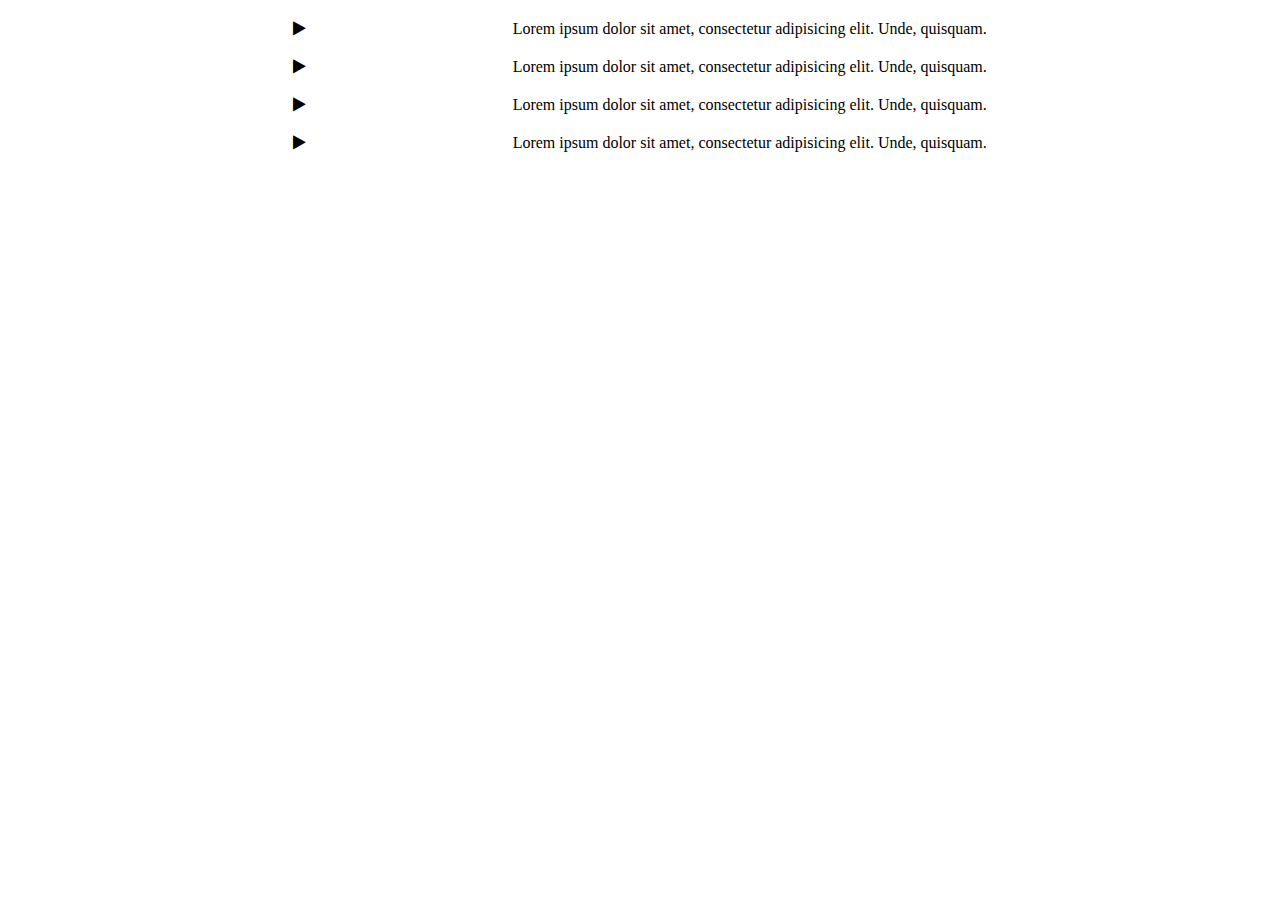
<file: dev/libs/jquery/index.html>
<!DOCTYPE html>
<html lang="en">
<head>
	<meta charset="UTF-8">
	<title>Document</title>
	<link rel="stylesheet" href="https://maxcdn.bootstrapcdn.com/font-awesome/4.7.0/css/font-awesome.min.css">
	<style>
		.container {
			width: 900px;
			margin: 20px auto;
		}

		.item {
			display: flex;
			justify-content: space-around;
			margin-bottom: 20px;
		}

		.d-none { display: none; }

		i {
			cursor: pointer;
		}

	</style>
</head>
<body>
	<div class="container">
		<div class="item">
			<div class="heading">
				<i class="fa fa-play"></i>
				<i class="fa fa-pause d-none"></i>
			</div>
			<div class="content">
				Lorem ipsum dolor sit amet, consectetur adipisicing elit. Unde, quisquam.
			</div>
		</div>
		<div class="item">
			<div class="heading">
				<i class="fa fa-play"></i>
				<i class="fa fa-pause d-none"></i>
			</div>
			<div class="content">
				Lorem ipsum dolor sit amet, consectetur adipisicing elit. Unde, quisquam.
			</div>
		</div>
		<div class="item">
			<div class="heading">
				<i class="fa fa-play"></i>
				<i class="fa fa-pause d-none"></i>
			</div>
			<div class="content">
				Lorem ipsum dolor sit amet, consectetur adipisicing elit. Unde, quisquam.
			</div>
		</div>
		<div class="item">
			<div class="heading">
				<i class="fa fa-play"></i>
				<i class="fa fa-pause d-none"></i>
			</div>
			<div class="content">
				Lorem ipsum dolor sit amet, consectetur adipisicing elit. Unde, quisquam.
			</div>
		</div>
	</div>
	<script src="jquery-3.3.1.min.js"></script>
	
	<script>
		
		"use strict";

		window.onload = function () {
			var 
				play  = $('.fa-play'),
				pause = $('.fa-pause');

			play.click(function() {
				$(this).addClass('d-none');
				$(this).next().removeClass('d-none');

				play.not($(this)).removeClass('d-none');
				pause.not($(this).next()).addClass('d-none');
			});

			pause.click(function() {
				$(this).addClass('d-none');
				$(this).prev().removeClass('d-none');
			});
		}

	</script>

</body>
</html>
</file>
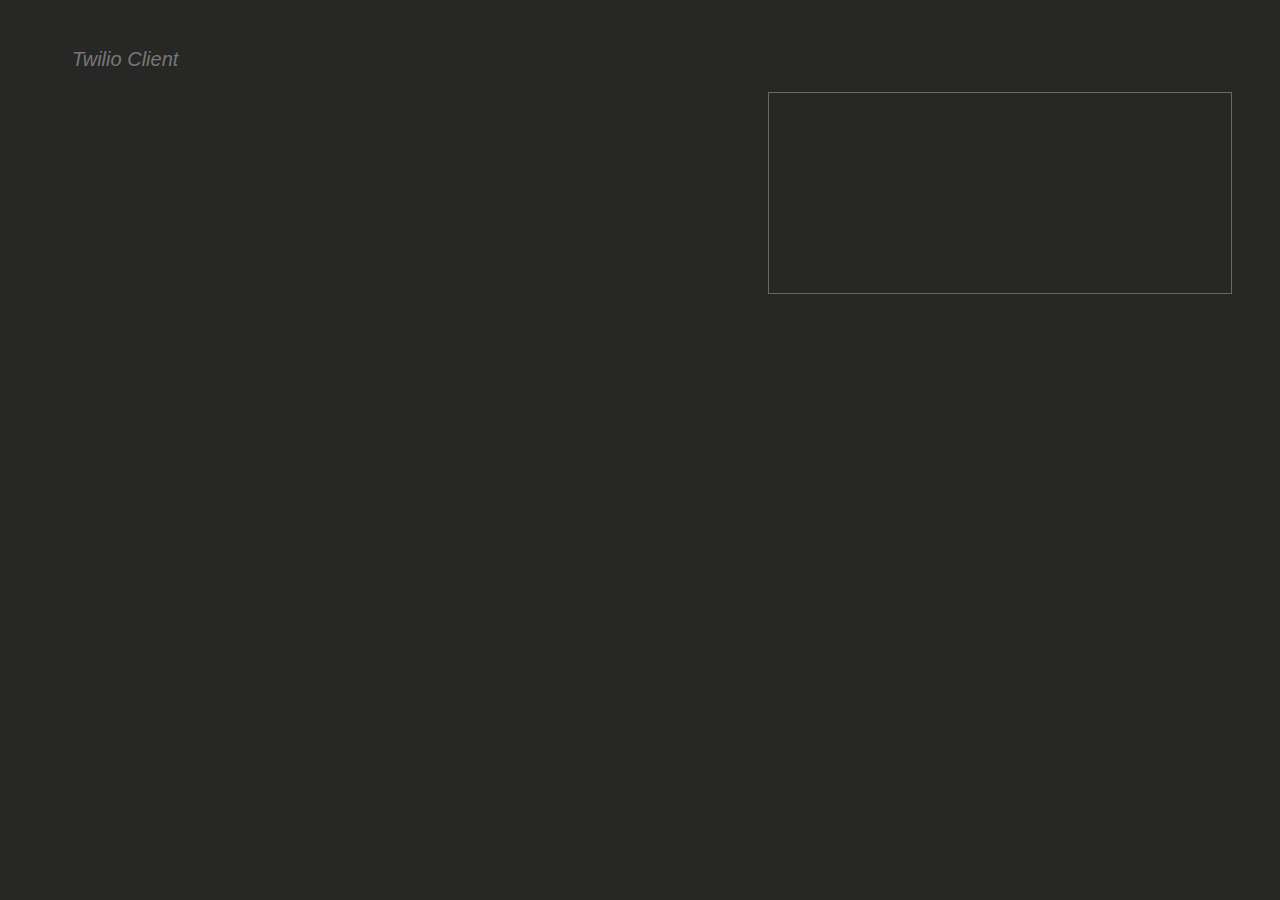
<file: dev/js/phone-sms/public/index.html>
<!DOCTYPE html>
<html>
<head>
  <title>Twilio Client Quickstart</title>
  <link rel="stylesheet" href="site.css">
</head>
<body>
  <div id="controls">
    <div id="info">
      <p class="instructions">Twilio Client</p>
      <div id="client-name"></div>
      <div id="output-selection">
        <label>Ringtone Devices</label>
        <select id="ringtone-devices" multiple></select>
        <label>Speaker Devices</label>
        <select id="speaker-devices" multiple></select><br/>
        <a id="get-devices">Seeing unknown devices?</a>
      </div>
    </div>
    <div id="call-controls">
      <p class="instructions">Make a Call:</p>
      <input id="phone-number" type="text" placeholder="Enter a phone # or client name" />
      <button id="button-call">Call</button>
      <button id="button-hangup">Hangup</button>
      <div id="volume-indicators">
        <label>Mic Volume</label>
        <div id="input-volume"></div><br/><br/>
        <label>Speaker Volume</label>
        <div id="output-volume"></div>
      </div>
    </div>
    <div id="log"></div>
  </div>

  <script type="text/javascript" src="https://media.twiliocdn.com/sdk/js/client/v1.6/twilio.min.js"></script>
  <script src="quickstart.js"></script>
</body>
</html>
</file>
<file: dev/js/phone-sms/public/site.css>
﻿@import url(https://fonts.googleapis.com/css?family=Share+Tech+Mono);

body,
p {
  padding: 0;
  margin: 0;
}

body {
  background: #272726;
}

label {
  text-align: left;
  font-family: Helvetica, sans-serif;
  font-size: 1.25em;
  color: #777776;
  display: block;
}

div#controls {
  padding: 3em;
  max-width: 1200px;
  margin: 0 auto;
}

  div#controls div {
    float: left;
  }

    div#controls div#call-controls,
    div#controls div#info {
      width: 16em;
      margin: 0 1.5em;
      text-align: center;
    }
      div#controls div#info div#output-selection {
        display: none;
      }

      div#controls div#info a {
        font-size: 1.1em;
        color: khaki;
        text-decoration: underline;
        cursor: pointer;
      }

      div#controls div#info select {
        width: 300px;
        height: 60px;
        margin-bottom: 2em;
      }

      div#controls div#info label {
        width: 300px;
      }

      div#controls div#call-controls div#volume-indicators {
        display: none;
        padding: 10px;
        margin-top: 20px;
        width: 500px;
        text-align: left;
      }

        div#controls div#call-controls div#volume-indicators > div {
          display: block;
          height: 20px;
          width: 0;
        }

  div#controls p.instructions {
    text-align: left;
    margin-bottom: 1em;
    font-family: Helvetica-LightOblique, Helvetica, sans-serif;
    font-style: oblique;
    font-size: 1.25em;
    color: #777776;
  }

  div#controls div#info #client-name {
    text-align: left;
    margin-bottom: 1em;
    font-family: "Helvetica Light", Helvetica, sans-serif;
    font-size: 1.25em;
    color: #777776;
  }

  div#controls button {
    width: 15em;
    height: 2.5em;
    margin-top: 1.75em;
    border-radius: 1em;
    font-family: "Helvetica Light", Helvetica, sans-serif;
    font-size: .8em;
    font-weight: lighter;
    outline: 0;
  }

    div#controls button:active {
      position: relative;
      top: 1px;
    }

  div#controls div#call-controls {
    display: none;
  }

    div#controls div#call-controls input {
      font-family: Helvetica-LightOblique, Helvetica, sans-serif;
      font-style: oblique;
      font-size: 1em;
      width: 100%;
      height: 2.5em;
      padding: .5em;
      display: block;
    }

    div#controls div#call-controls button {
      color: #fff;
      background: 0 0;
      border: 1px solid #686865;
    }

      div#controls div#call-controls button#button-hangup {
        display: none;
      }

  div#controls div#log {
    border: 1px solid #686865;
    width: 35%;
    height: 9.5em;
    margin-top: 2.75em;
    text-align: left;
    padding: 1.5em;
    float: right;
    overflow-y: scroll;
  }

    div#controls div#log p {
      color: #686865;
      font-family: 'Share Tech Mono', 'Courier New', Courier, fixed-width;
      font-size: 1.25em;
      line-height: 1.25em;
      margin-left: 1em;
      text-indent: -1.25em;
      width: 90%;
    }
</file>
